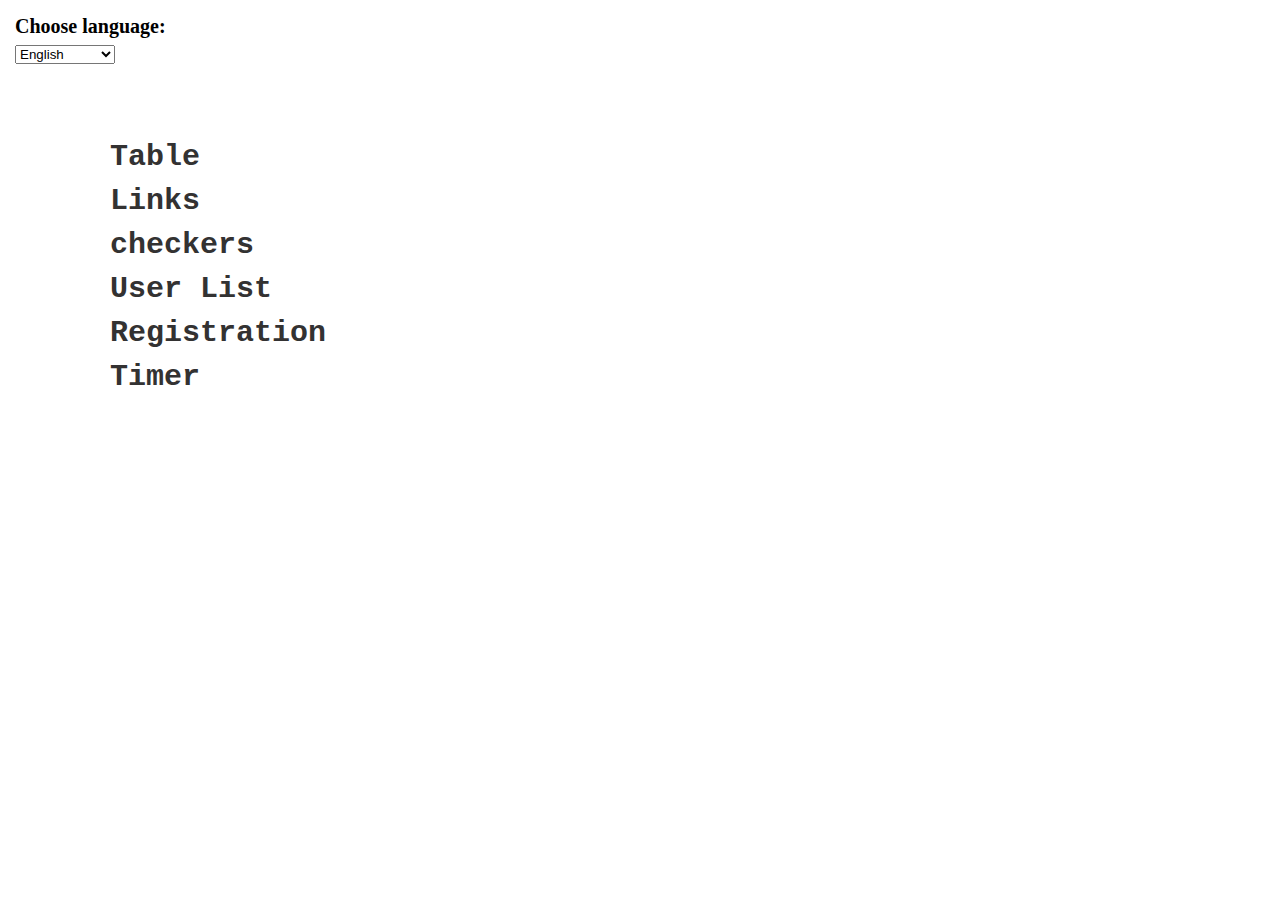
<file: index.html>
<!DOCTYPE html>
<html lang="en">
<head>
  <meta charset="UTF-8">
  <meta name="viewport" content="width=device-width, initial-scale=1.0">
  <link rel="shortcut icon" href="favicon.ico">
  <link rel="stylesheet" href="style.css">
  <title data-translate="page-title">Homeworks</title>
</head>
<body>
  <header>
    <div class="translate">
        <form id="language">
        <label for="language-id" data-translate="choose-language"><b>Choose language:</b></label>
        <select id="language-id">
          <option value="english" selected>English</option>
          <option value="russian">Русский</option>
          <option value="hebrew">עברית</option>
        </select>
       </form>
    </div>
  </header>
  <main>
    <div class="homeworkLinks">
        <ul>
            <li><a href="table/table.html" data-translate="table">Table</a></li>
            <li><a href="links/practical_task_13_upg.html" data-translate="links">Links</a></li>
            <li><a href="chess_desc/chess_desc.html" data-translate="checkers">checkers</a></li>
            <li><a href="users_list/index.html" data-translate="list">User List</a></li>
            <li><a href="registration/index.html" data-translate="registration">Registration</a></li>
            <li><a href="projects/timer/index.html" data-translate="registration">Timer</a></li>
        </ul>
    </div>
</main>
  <script src="script.js"></script>
</body>
</html>
</file>
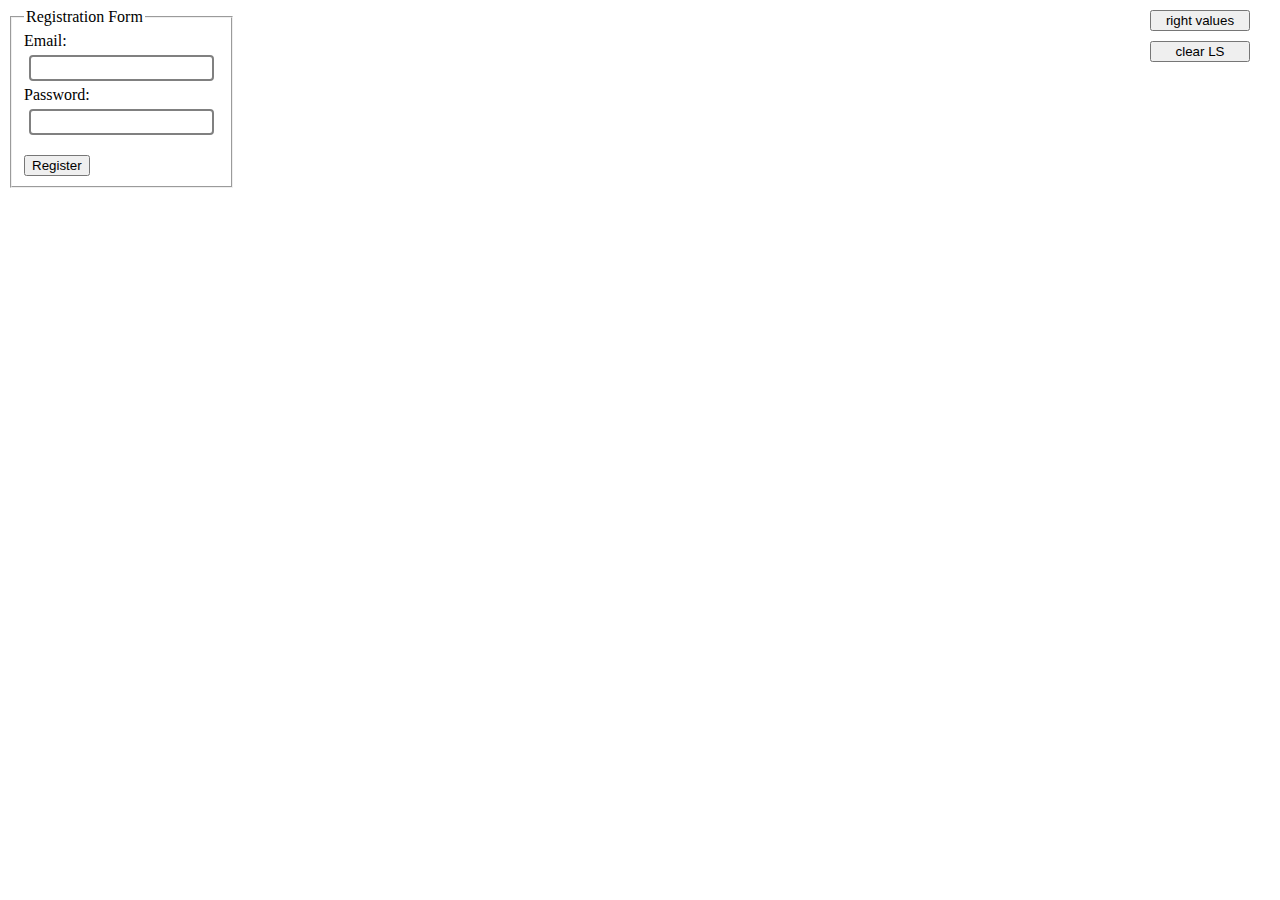
<file: registration/index.html>
<!DOCTYPE html>
<html lang="en">
<head>
  <meta charset="UTF-8">
  <meta name="viewport" content="width=device-width, initial-scale=1.0">
  <title>Registration Form</title>
  <link rel="stylesheet" href="style.css">
</head>
<body>
  <form name="registration">
    <fieldset>
      <legend>Registration Form</legend>
        <label for="email-id">Email:</label>
        <input type="text" name="email" id="email-id"></input>

        <label for="password-id">Password:</label>
        <input type="text" name="password" id="password-id"></input>
      
      <button type="submit">Register</button>
    </fieldset>
  </form>
  <div class="auxiliary-buttons">
    <button type="button" id="right-values">right values</button>
    <button type="button" id="ls-clear">clear LS</button>
  </div>
  <script src="script.js"></script>
</body>
</html>
</file>
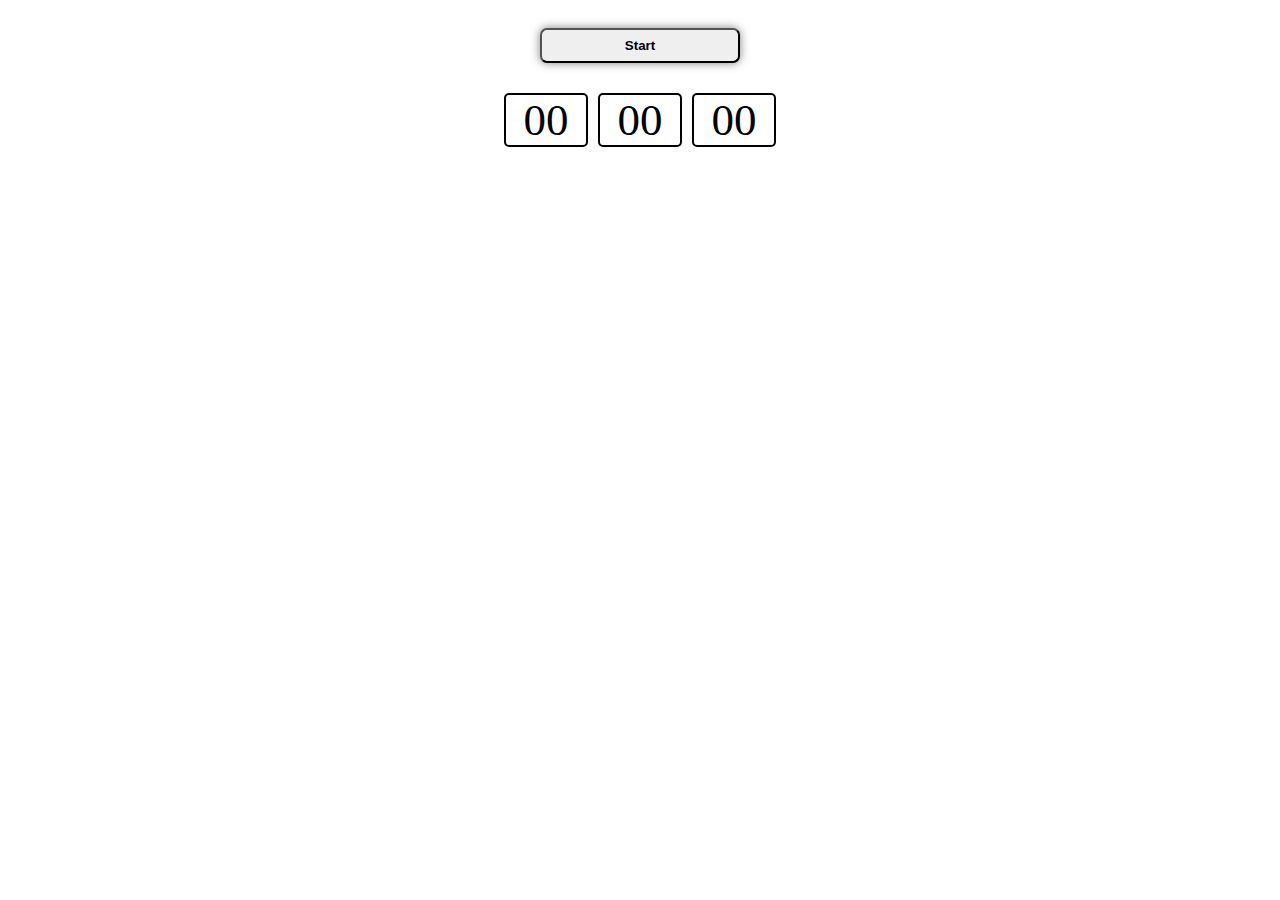
<file: projects/timer/index.html>
<!DOCTYPE html>
<html lang="en">
<head>
  <meta charset="UTF-8">
  <meta name="viewport" content="width=device-width, initial-scale=1.0">
  <link rel="stylesheet" href="style.css">
  <title data-translate>Timer</title>
</head>
  <div class="main">
    <div class="timer" data-timer-state="initial">
      <div class="spacer hidden"></div>
      <button id="start" data-button-controls data-translate>Start</button>
      <div class="show-time">
        <div class="hour" data-hour>00</div>
        <div class="min" data-mins>00</div>
        <div class="sec" data-seconds>00</div>
      </div>
      <button id="reset" class="hidden" data-translate>Reset</button>
      <button id="save" class="hidden" data-translate>Save</button>
      <div class="show-results"></div>
    </div>
  </div>
<body>
<script src="script.js"></script>
</body>
</html>
</file>
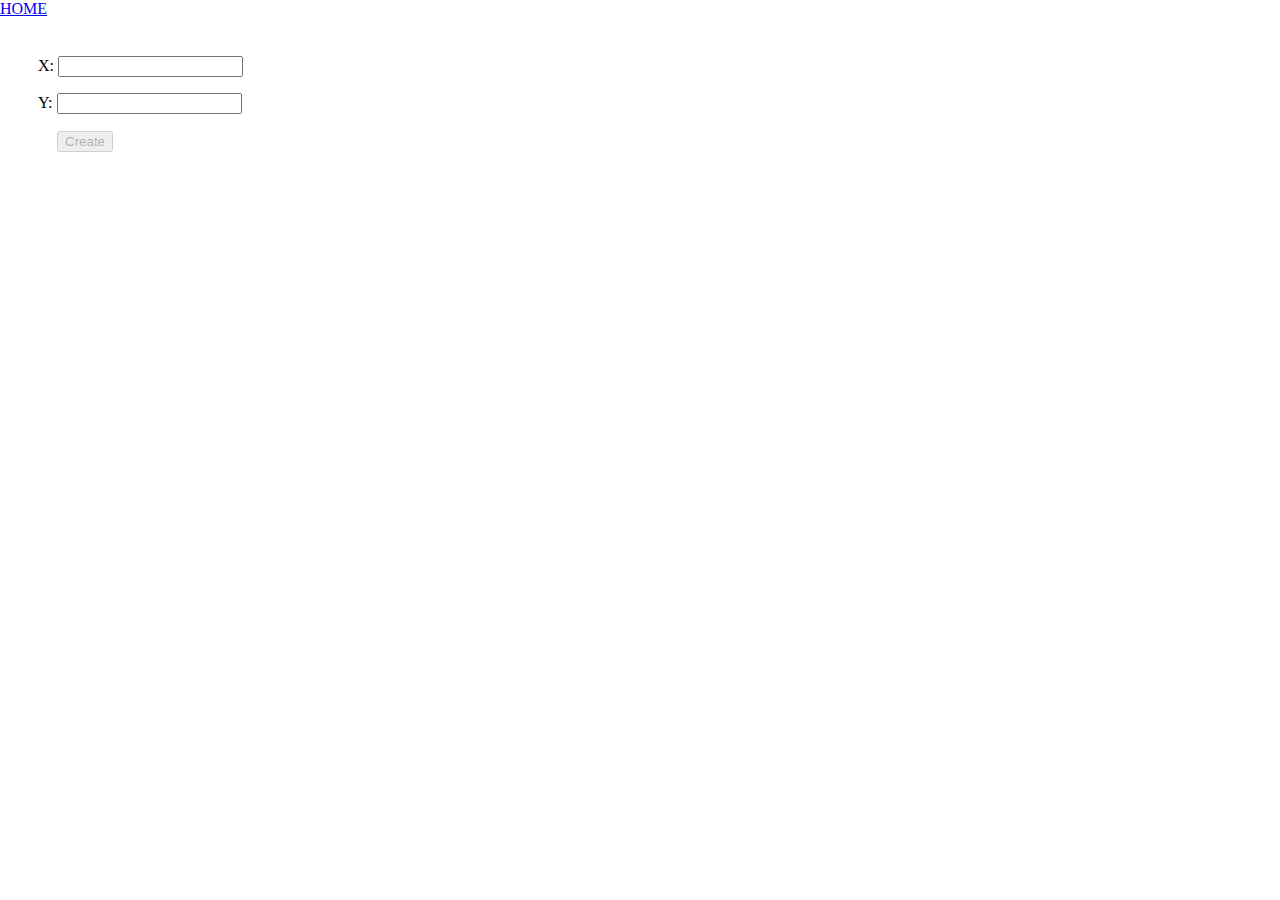
<file: chess_desc/chess_desc.html>
<!DOCTYPE html>
<html lang="en">
<head>
  <meta charset="UTF-8">
  <link rel="stylesheet" href="chess_desc.css">
  <meta name="viewport" content="width=device-width, initial-scale=1.0">
  <title>Chess-desc</title>
</head>
<body>
  <header>
    <a href="../index.html">HOME</a>
  </header>
  <form>
    <div class="field">
      <label for="x">X:</label>
      <input type="text" name="x" id="xId"></input>
    </div>
    <div class="field">
      <label for="y">Y:</label>
      <input type="text" name="y" id="yId"></input>
    </div>
    <button type="button" disabled>Create</button>
  </form>
<script src="chess_desc.js"></script>
</body>
</html>
</file>
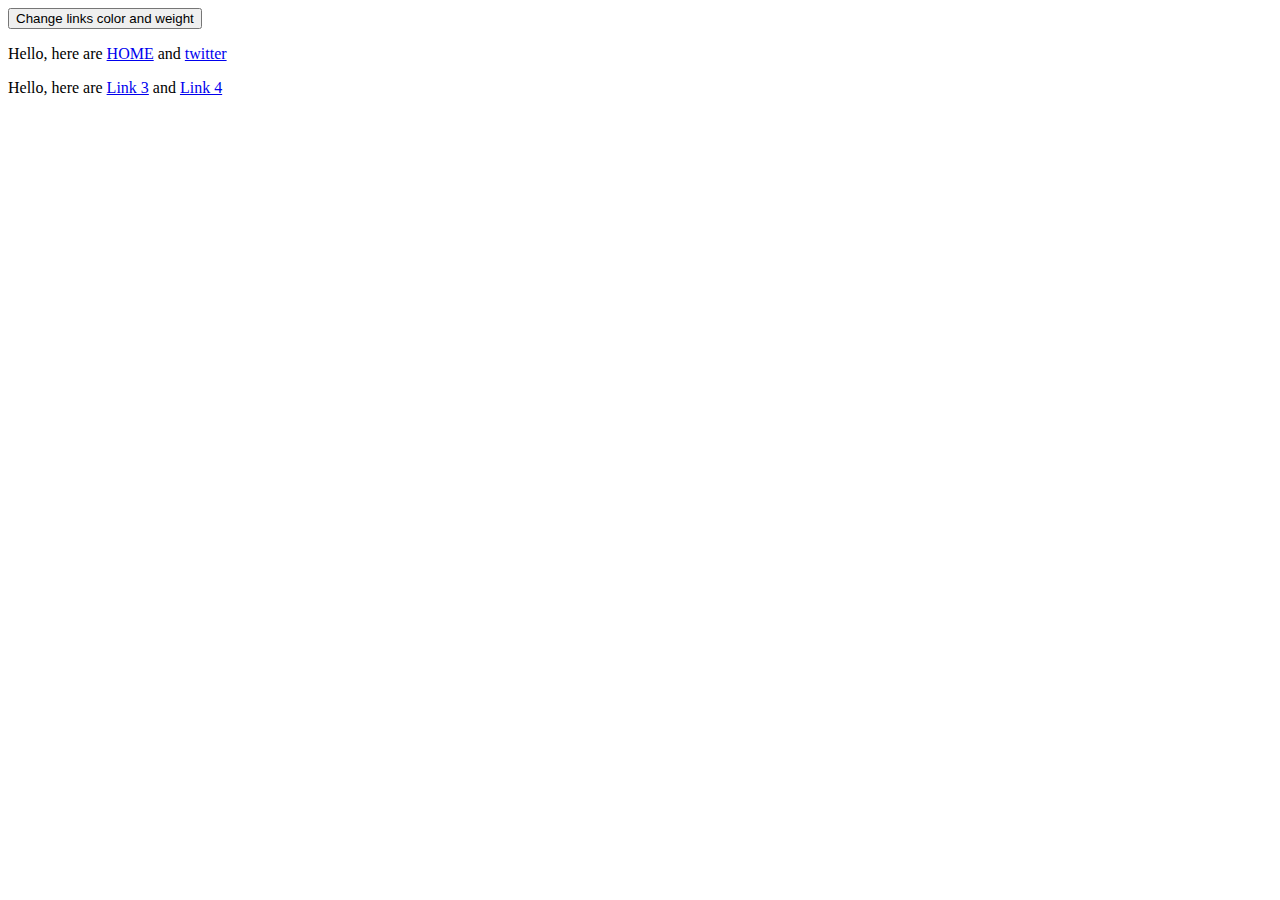
<file: links/practical_task_13_upg.html>
<!DOCTYPE html>
<html lang="en">
<head>
    <meta charset="UTF-8">
    <link rel="stylesheet" href="practical_task_13_upg.css">
    <title>DOM</title>
</head>
<body>
    <button>Change links color and weight</button>
    <div id="container"></div>
    <script src="practical_task_13_upg.js"></script>
</body>
</html>
</file>
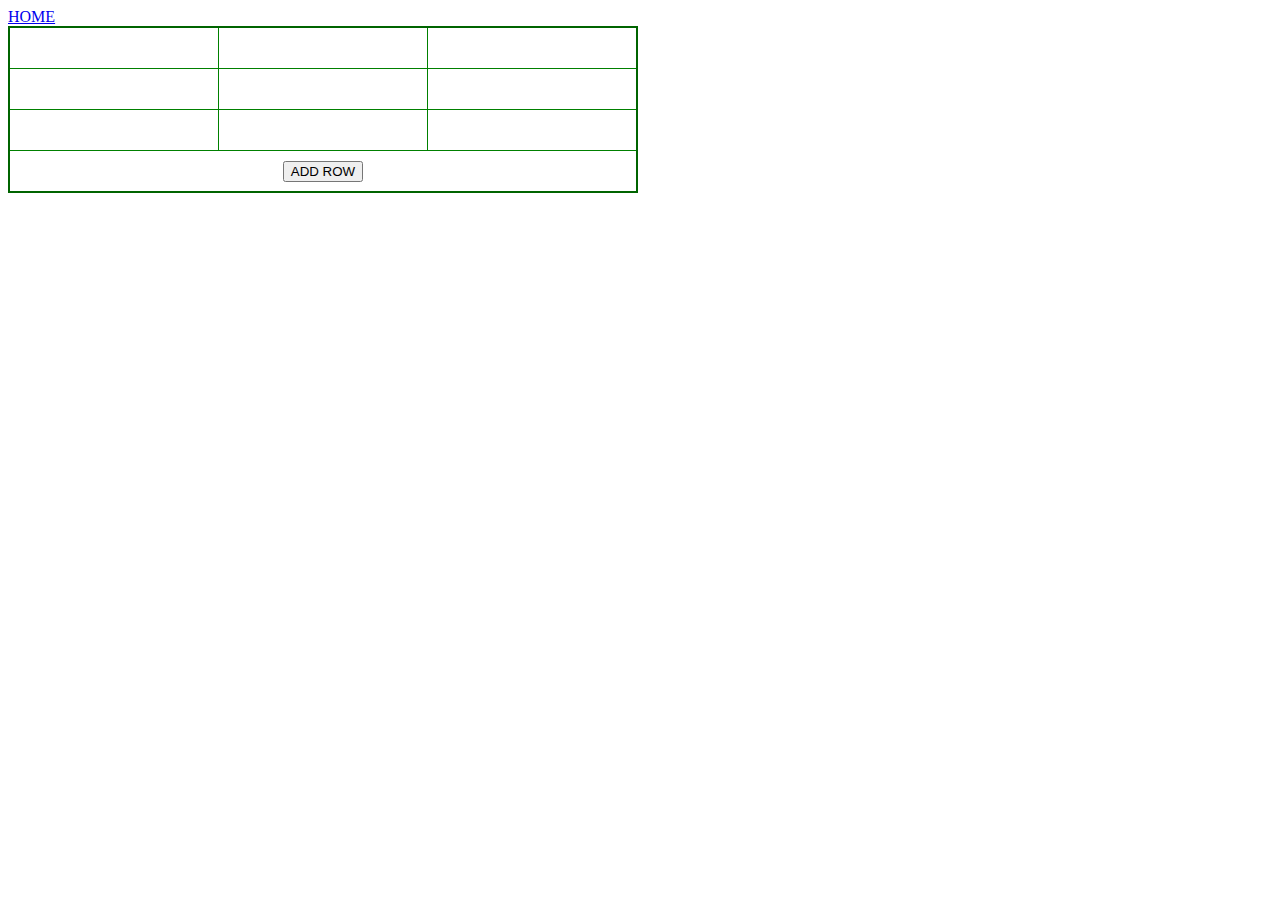
<file: table/table.html>
<!DOCTYPE html>
<html lang="en">
<head>
  <meta charset="UTF-8">
  <link rel="stylesheet" href="table.css">
  <meta name="viewport" content="width=device-width, initial-scale=1.0">
  <title>Document</title>
</head>
<body>
  <header>
    <a href="../index.html">HOME</a>
  </header>
  <table>
    <tr>
      <td></td>
      <td></td>
      <td></td>
    </tr>
    <tr>
      <td></td>
      <td></td>
      <td></td>
    </tr>
    <tr>
      <td></td>
      <td></td>
      <td></td>
    </tr>
    <tr>
      <td class="addRow" colspan="3"><button class="addRowButton">ADD ROW</button></td>
    </tr>
  </table>
  <script src="table.js"></script>
</body>
</html>
</file>
<file: style.css>
body {
  margin: 0;
  padding: 0;
}

.translate {
  margin: 15px;
}

.translate label {
  display: block;
  margin: 7px 0;
  font-size: 20px;
}

.translate select {
  width: 100px;
}

.homeworkLinks {
  margin: 70px;
}

.homeworkLinks li {
  line-height: 1.4;
  font-size: 30px;
  font-weight: bold;
  list-style-type: none;
}

.homeworkLinks li a {
  font-family: 'Courier New', Courier, monospace;
  text-decoration: none;
  color: rgb(51, 50, 50);

}
.homeworkLinks li a:hover {
  color: rgb(36, 0, 134);
  border: 1px solid green;
  border-radius: 5px;
  padding: 3px 7px 1px;
  box-shadow: 0 0 10px rgba(0,0,0,0.5);
}
</file>
<file: registration/style.css>
.auxiliary-buttons {
  position: absolute;
  top: 0;
  right: 20px;
}

.auxiliary-buttons button {
  margin: 10px;
  width: 100px;
}

input, button {
  display: block;
}

input {
  margin: 5px;
  border-radius: 4px;
  height: 20px;
  border: 2px solid gray;
}

button {
  margin-top: 20px;
}

fieldset {
  display: inline;
}

.display-none {
  display: none;
}

.result {
  font-size: 30px;
  color: rgb(83, 81, 81);
  padding: 40px;
}

.alarm {
  border-color: red;
}

.red {
  color: red;
}

.green {
  color: green;
}
</file>
<file: projects/timer/style.css>
.timer {
  display: flex;
  flex-direction: column;
  align-items: center;
}

.show-time div {
  border: 2px solid black;
  border-radius: 5px;
  width: 80px;
  height: 50px;
  margin: 30px 5px;
  text-align: center;
  line-height: 50px;
  font-size: 45px;
}

.show-results {
  text-align: right;
  padding-right: 2px;
}

button {
  width: 200px;
  height: 35px;
  margin-top: 20px;
  border-radius: 7px;
  box-shadow: 0 0 10px rgba(0,0,0,0.5);
  font-weight: 600;
}

button:focus {
  outline: none;
}

.hidden {
  display: none;
}

.show-time {
  display: flex;
}

.insert {
  font-size: 20px;
  width: 180px;
  padding-right: 60px;
}

.insert:first-child {
 margin-top: 15px;
}

.spacer {
  height: 55px;
}
</file>
<file: chess_desc/chess_desc.css>
body {
  padding: 0;
  margin: 0;
}

form {
  margin: 30px 0 8px 30px;
}

.field {
  padding: 8px;
}

button {
  margin: 9px 27px;
}

.toggleColor {
  background-color: black;
}

.recipient {
  box-sizing: content-box;
  margin-left: 57px;
  line-height: 0;
}
.element {
  box-sizing: border-box;
  width: 30px;
  min-width: 30px;
  height: 30px;
  border: 1px solid rgb(167, 161, 161);
  display: inline-block;
}

.hide {
  display: none;
}
</file>
<file: links/practical_task_13_upg.css>
.red {
  color: red;
  text-decoration: none;
  font-weight: bold;
}

.green {
  color: green;
  text-decoration: none;
  font-weight: bold;
}

.blue {
  color: blue;
  text-decoration: none;
  font-weight: bold;
}

.yellow {
  color: yellow;
  text-decoration: none;
  font-weight: bold;
}

.purple {
  color: purple;
  text-decoration: none;
  font-weight: bold;
}
</file>
<file: table/table.css>
table {
  border: 2px solid darkgreen;
  border-collapse: collapse;
  width: 630px;
}

td {
  height: 40px;
  border: 1px solid green;
  width: 196px;
  max-width: 196px;
  overflow: hidden;
  text-overflow: ellipsis;
  white-space: nowrap;
  text-align: left;
  padding: 0 4px;
  vertical-align: middle;
  padding: 0 4px;
}

.addRow {
  text-align: center;
}

input{
  width: 184px;
  font-family: 'Times New Roman', Times, serif;
  font-size: 16px;
  margin: 0;
}
</file>
